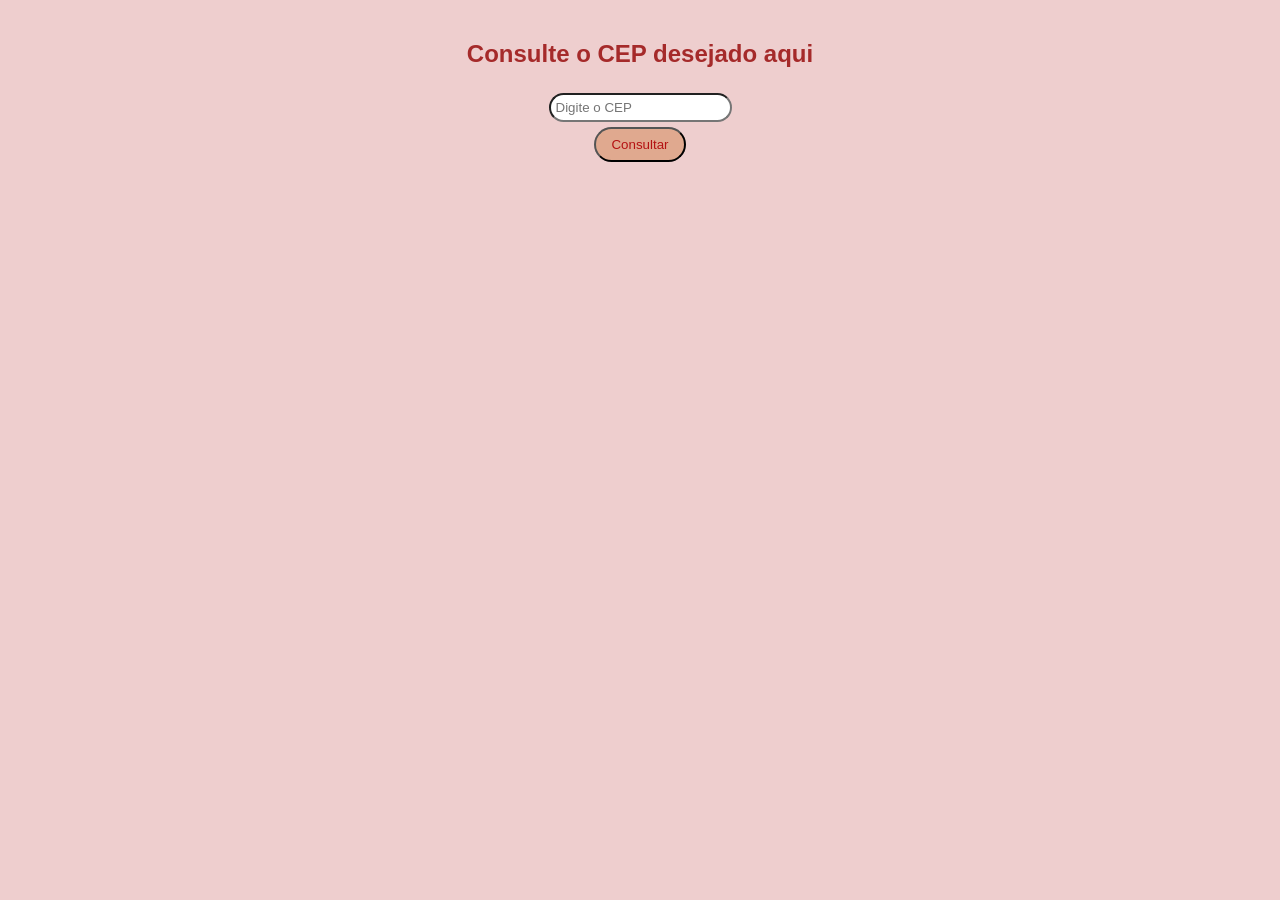
<file: index.html>
<!DOCTYPE html>
<html>
<head>
    <meta charset="UTF-8">
    <title>CEP</title>
    <style>
        
    </style>
</head>
     <link rel="stylesheet" href="style.css">
<body>
    <h2>Consulte o CEP desejado aqui</h2>

    <div>
        <input id="campoCep" placeholder="Digite o CEP">
    </div>

    <button onclick="obterEndereco()">Consultar</button> 

    <div id="textoResultado"></div>

    <script> 
        const FIREBASE_URL = "https://climatempo-gio-default-asia-southeast1.firebasedatakauanebase.app/cep/.json"

        function salvarDados(cep) {
            fetch(FIREBASE_URL, {
                method: "PUT",
                headers: { "Content-type": "application/json" },
                body: JSON.stringify({ cep:cep })
            });
        }

        function carregarDdos ( ) {
            fetch(FIREBASE_URL)
            .then(r => r.json ())
            .then(dados => {
                if (dados && dados.cep) {
                    document.getElementById("campoCEP").value = dados.cep;
                    obterEndereco(dados.cep);
                }
            });
        }

        function obterEndereco() {
            const cep = document.getElementById("campoCep").value.replace(/\D/g, "");

            if (!cep || cep.length !== 8) {
                document.getElementById("textoResultado").innerText = 
                "Digite um CEP válido com 8 dígitos.";
                return;
            }

            fetch(`https://viacep.com.br/ws/${cep}/json/`)
                .then(res => res.json())
                .then(dados => {
                    if (dados.erro) {
                        document.getElementById("textoResultado").innerText = 
                        "CEP não encontrado.";
                        return;
                    }

                    document.getElementById("textoResultado").innerText = 
                        "CEP: " + dados.cep + "\n" +
                        "Logradouro: " + dados.logradouro + "\n" +
                        "Bairro: " + dados.bairro + "\n" +
                        "Cidade: " + dados.localidade + "\n" +
                        "Estado: " + dados.uf;
                })
                .catch(() => {
                    document.getElementById("textoResultado").innerText = 
                    "Erro ao encontrar o CEP.";
                });
        }
    </script>
</body>
</html>
</file>
<file: style.css>
body { 
            font-family: Arial, sans-serif; 
            text-align: center; 
            margin: 40px; 
            background-color: rgb(238, 206, 206);
            color: brown; 
        }

        input { 
            padding: 5px; 
            margin: 5px; 
            border-radius: 30px; 
        }

        button { 
            padding: 8px 15px; 
            color: rgb(180, 18, 18); 
            background-color: rgb(224, 169, 143); 
            border-radius: 30px; 
            cursor: pointer;
        }

        #textoResultado { 
            margin-top: 15px; 
            font-size: 18px; 
            white-space: pre-line;
        }
</file>
